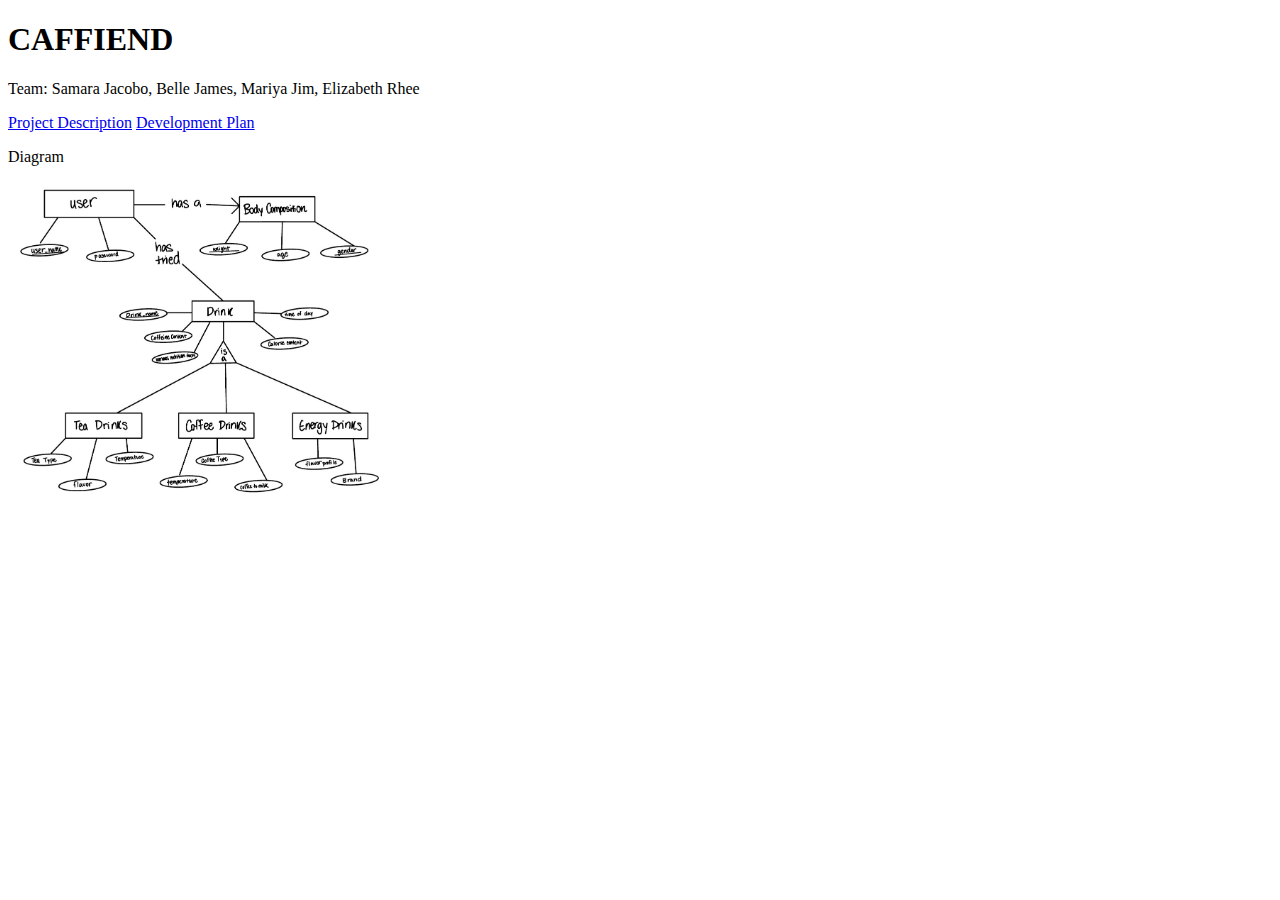
<file: index.html>
<!DOCTYPE html>
<html>
<head>
  <title>CAFFIEND</title>
</head>
<body>
	<h1>CAFFIEND</h1>
	<p>Team: Samara Jacobo, Belle James, Mariya Jim, Elizabeth Rhee</p>
	<a href='project.html'>Project Description</a>
	<a href='devplan.html'>Development Plan</a>
	
	<p>Diagram</p>
	<img src='caffiend_ER_diagram.jpg' alt='ER diagram' width='400'/>

</body>
</html>
</file>
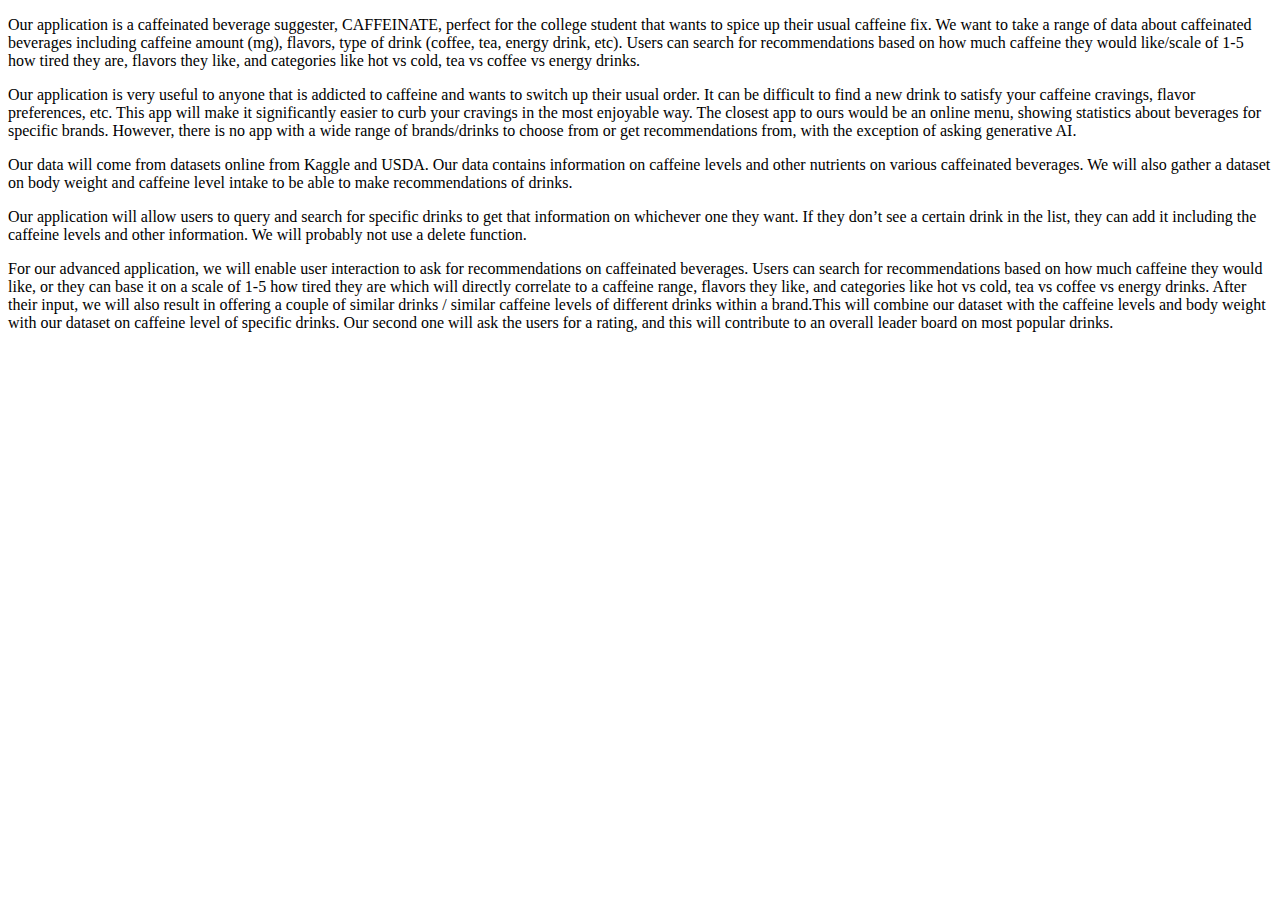
<file: project.html>
<!DOCTYPE html>
<html lang="en-US">
<head>
	<meta charset="UTF-8" />
	<title>CAFFIEND</title>
</head>
<body>
	<p>Our application is a caffeinated beverage suggester, CAFFEINATE, perfect for the college student that wants to spice up their usual caffeine fix. We want to take a range of data about caffeinated beverages including caffeine amount (mg), flavors, type of drink (coffee, tea, energy drink, etc). Users can search for recommendations based on how much caffeine they would like/scale of 1-5 how tired they are, flavors they like, and categories like hot vs cold, tea vs coffee vs energy drinks.</p>

	<p>Our application is very useful to anyone that is addicted to caffeine and wants to switch up their usual order. It can be difficult to find a new drink to satisfy your caffeine cravings, flavor preferences, etc. This app will make it significantly easier to curb your cravings in the most enjoyable way. The closest app to ours would be an online menu, showing statistics about beverages for specific brands. However, there is no app with a wide range of brands/drinks to choose from or get recommendations from, with the exception of asking generative AI.</p>
	<p>Our data will come from datasets online from Kaggle and USDA. Our data contains information on caffeine levels and other nutrients on various caffeinated beverages. We will also gather a dataset on body weight and caffeine level intake to be able to make recommendations of drinks.</p>

	<p>Our application will allow users to query and search for specific drinks to get that information on whichever one they want. If they don’t see a certain drink in the list, they can add it including the caffeine levels and other information. We will probably not use a delete function.</p>

	<p>For our advanced application, we will enable user interaction to ask for recommendations on caffeinated beverages. Users can search for recommendations based on how much caffeine they would like, or they can base it on a scale of 1-5 how tired they are which will directly correlate to a caffeine range, flavors they like, and categories like hot vs cold, tea vs coffee vs energy drinks. After their input, we will also result in offering a couple of similar drinks / similar caffeine levels of different drinks within a brand.This will combine our dataset with the caffeine levels and body weight with our dataset on caffeine level of specific drinks. Our second one will ask the users for a rating, and this will contribute to an overall leader board on most popular drinks.</p>
</body>
</html>
</file>
